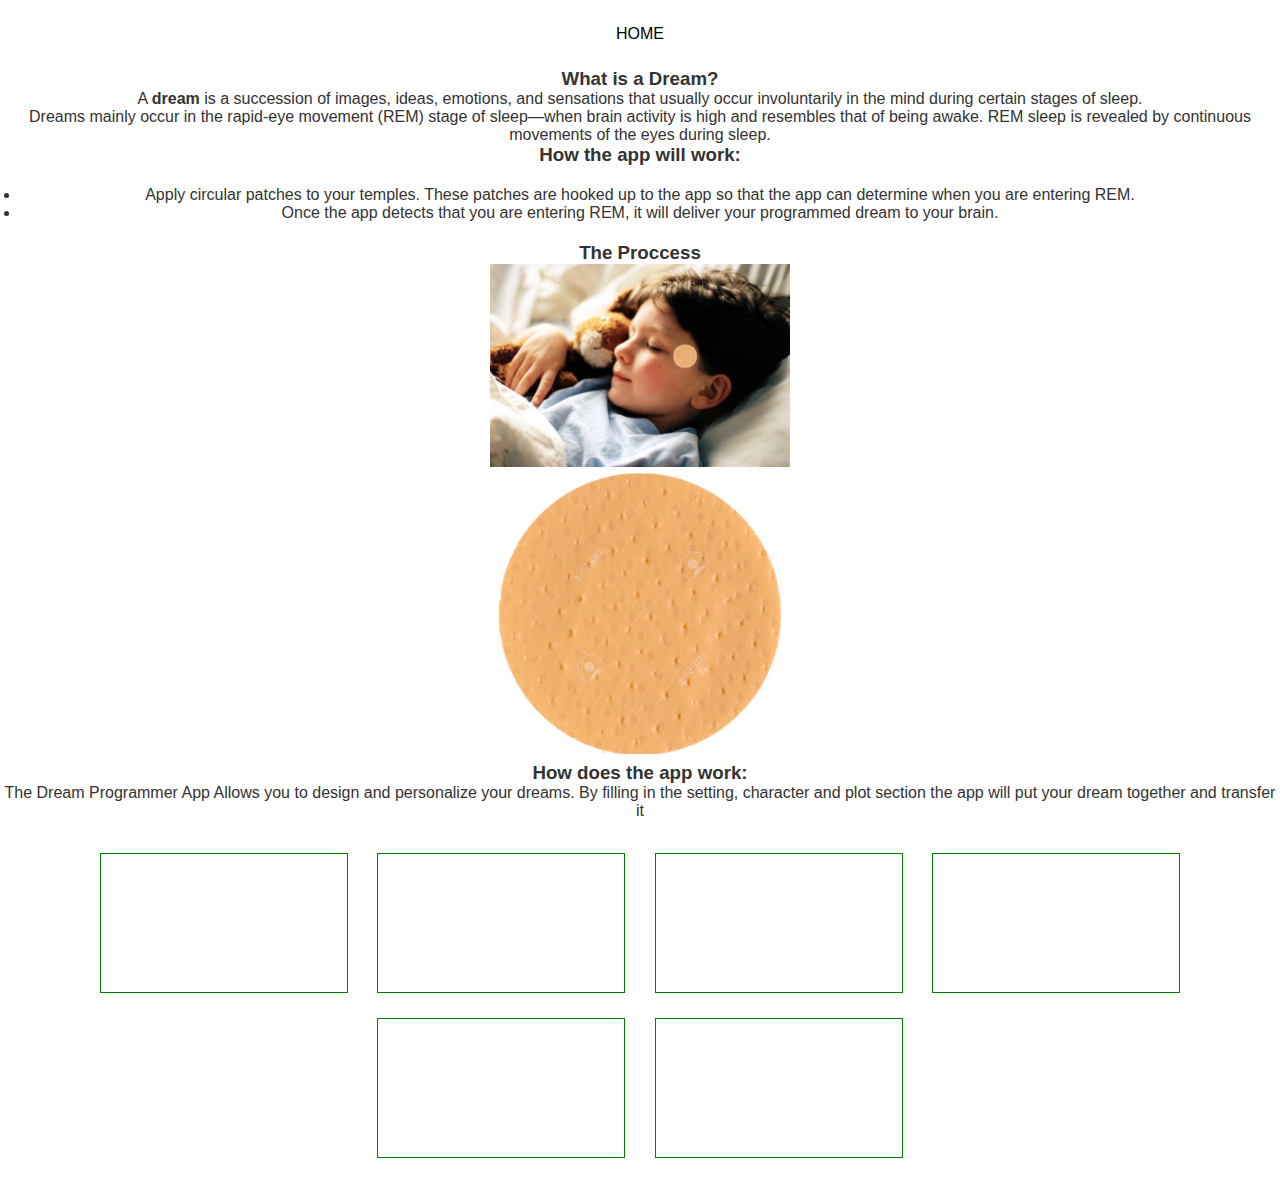
<file: app-page-new.html>
﻿<!DOCTYPE html>
<html lang="en">
	<head>
		<meta charset="utf-8">
		<meta http-equiv="X-UA-Compatible" content="IE=edge">
		<meta name="viewport" content="width=device-width, initial-scale=1">
		<title>The Science of it</title>
		<meta name="description" content="The Science of it">
		<link href="css/vendor/normalize.min.css" rel="stylesheet">
		<link href="css/style.css" rel="stylesheet">
	</head>
	
	<body id="bg-app">
		<nav>
			<a href="index.html">Home</a>
		</nav>

		<h3>What is a Dream?</h3>
		<p>
			A <b>dream</b> is a succession of images, ideas, emotions, and sensations that usually occur involuntarily in the mind during certain stages of sleep.		
		</p>
		<p>
			Dreams mainly occur in the rapid-eye movement (REM) stage of sleep—when brain activity is high and resembles that of being awake. REM sleep is revealed by continuous movements of the eyes during sleep.			
		</p>
		<h3>How the app will work:</h3>
		<ul>
			<li>Apply circular patches to your temples. These patches are hooked up to the app so that the app can determine when you are entering REM.</li>
			<li>Once the app detects that you are entering REM, it will deliver your programmed dream to your brain.</li>
		</ul>

		<h3>The Proccess</h3>
		
		<div class="app-box">
			<div class="app-image">
				<img src="images/process1.png" alt="process 1">
				<img src="images/process2.png" alt="process 2">	
			</div>
		</div>
		
		<h3>How does the app work:</h3>
		<p>
			The Dream Programmer App Allows you to design and personalize your dreams. By filling in the setting, character and plot section the app will put your dream together and transfer it			
		</p>
		
		<ul>
			<li class="image-list image-list4">
				<div style="position:relative;height:0;padding-bottom:56.25%">
					<iframe src="https://www.youtube.com/embed/2W85Dwxx218?ecver=2" width="640" height="360" style="position:absolute;width:100%;height:100%;left:0" allowfullscreen></iframe>
				</div>
			</li>
			<li class="image-list image-list4">
				<div style="position:relative;height:0;padding-bottom:56.25%">
					<iframe src="https://www.youtube.com/embed/An9S07bvEI4?ecver=2" width="640" height="360" style="position:absolute;width:100%;height:100%;left:0" allowfullscreen></iframe>
				</div>				
			</li>
			<li class="image-list image-list4">
				<div style="position:relative;height:0;padding-bottom:56.25%">
					<iframe src="https://www.youtube.com/embed/AssEleww8l0?ecver=2" width="640" height="360" style="position:absolute;width:100%;height:100%;left:0" allowfullscreen></iframe>
				</div>
			</li>
			<li class="image-list image-list4">
				<div style="position:relative;height:0;padding-bottom:56.25%">
					<iframe src="https://www.youtube.com/embed/lYSX51xBkos?ecver=2" width="640" height="360" style="position:absolute;width:100%;height:100%;left:0" allowfullscreen></iframe>
				</div>
			</li>
			<li class="image-list image-list4">
				<div style="position:relative;height:0;padding-bottom:56.25%">
					<iframe src="https://www.youtube.com/embed/wgxJhpLoFFU?ecver=2" width="640" height="360" style="position:absolute;width:100%;height:100%;left:0" allowfullscreen></iframe>
				</div>
			</li>
			<li class="image-list image-list4">
				<div style="position:relative;height:0;padding-bottom:56.25%">
					<iframe src="https://www.youtube.com/embed/sHU_8paAy38?ecver=2" width="640" height="360" style="position:absolute;width:100%;height:100%;left:0" allowfullscreen></iframe>
				</div>
			</li>			
		</ul>
	</body>
</html>
</file>
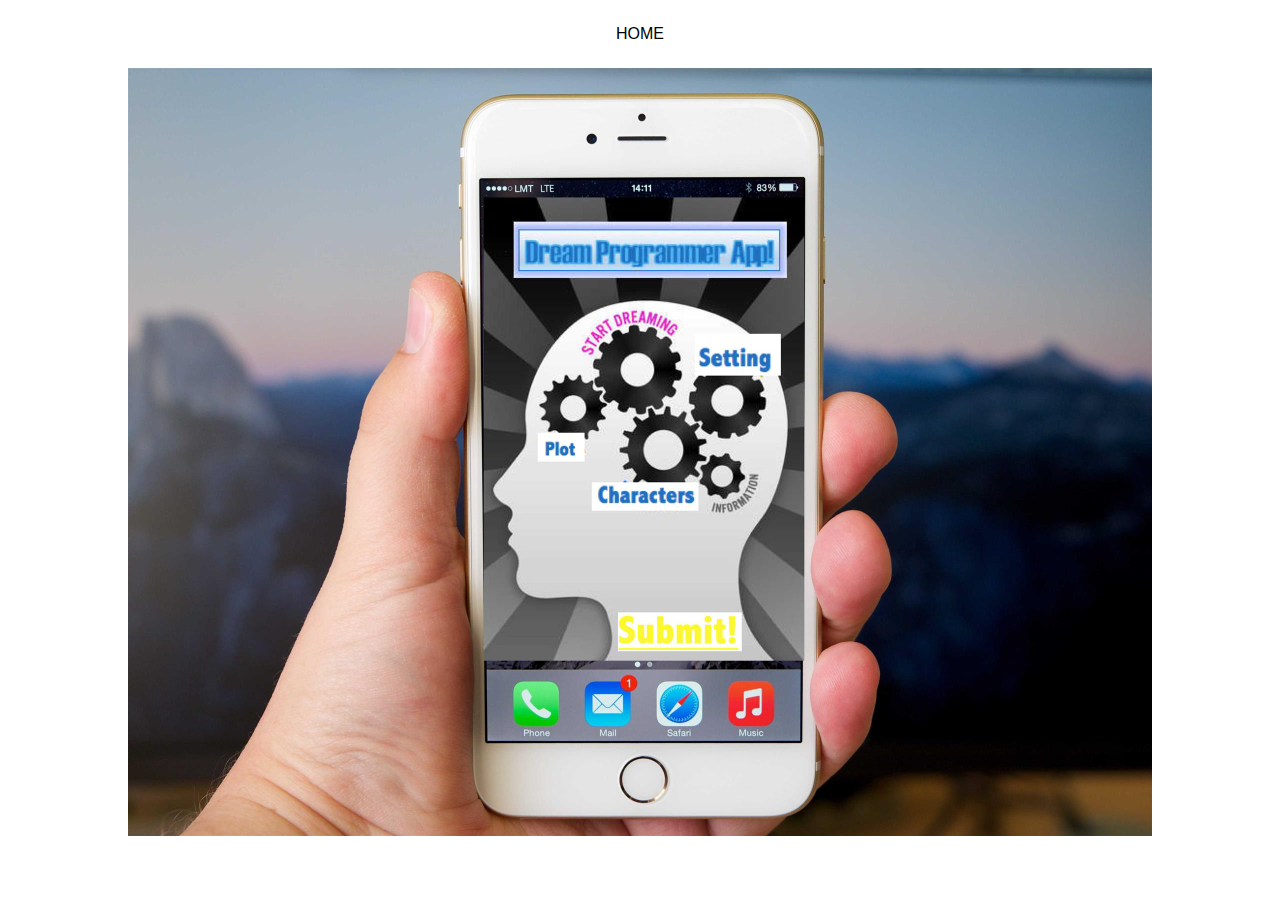
<file: app-page.html>
﻿<!DOCTYPE html>
<html lang="en">
	<head>
		<meta charset="utf-8">
		<meta http-equiv="X-UA-Compatible" content="IE=edge">
		<meta name="viewport" content="width=device-width, initial-scale=1">
		<title>App Page</title>
		<meta name="description" content="App Page">
		<link href="css/vendor/normalize.min.css" rel="stylesheet">
		<link href="css/style.css" rel="stylesheet">
	</head>
	
	<body id="bg-app">
		<nav>
			<a href="index.html">Home</a>
		</nav>
		
		<div class="app-view">
			<a href="app-page-new.html">
				<img src="images/iphone-background.jpg" alt="app in phone view">
			</a>
		</div>
	</body>
</html>
</file>
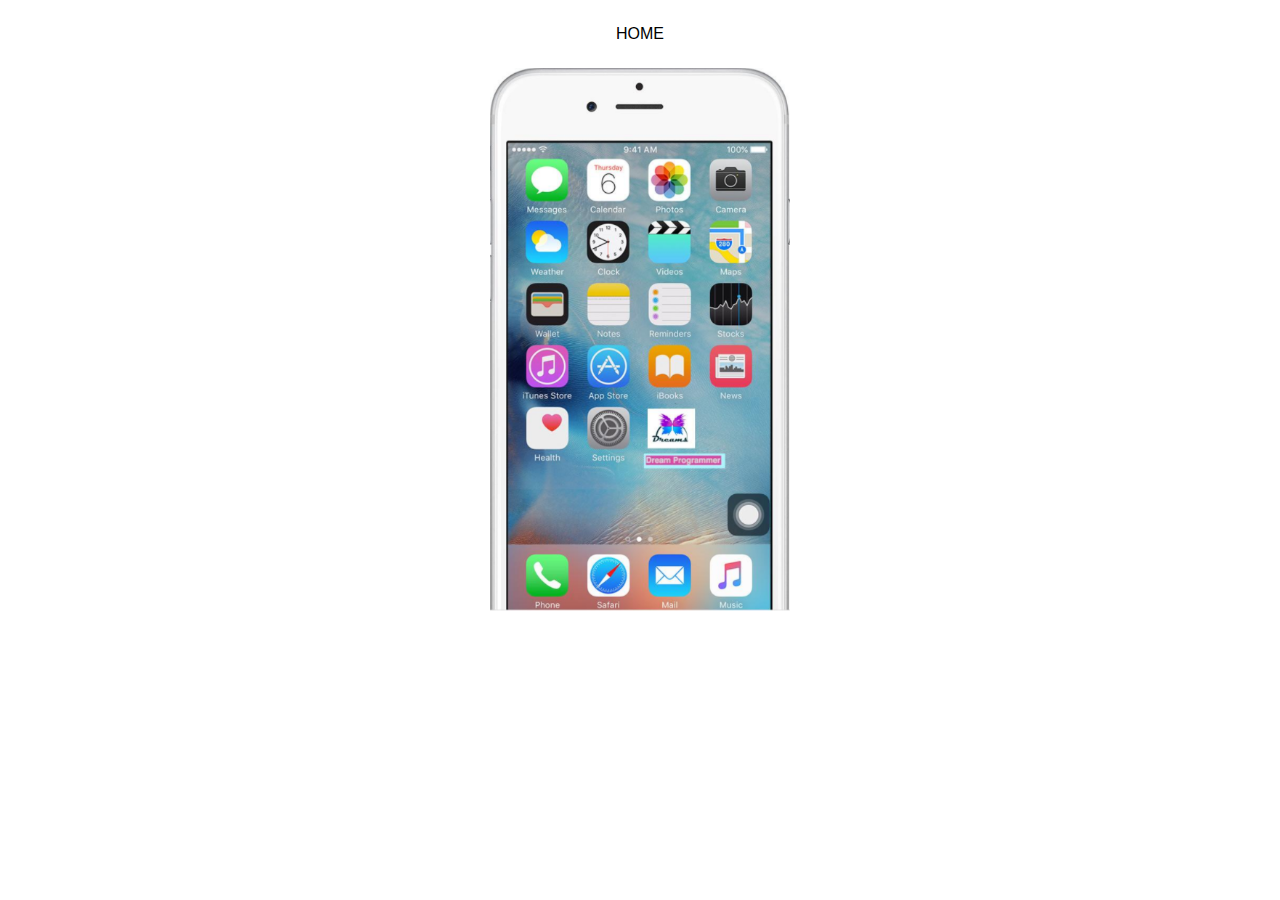
<file: app.html>
﻿<!DOCTYPE html>
<html lang="en">
	<head>
		<meta charset="utf-8">
		<meta http-equiv="X-UA-Compatible" content="IE=edge">
		<meta name="viewport" content="width=device-width, initial-scale=1">
		<title>App</title>
		<meta name="description" content="App">
		<link href="css/vendor/normalize.min.css" rel="stylesheet">
		<link href="css/style.css" rel="stylesheet">
	</head>
	
	<body id="bg-app">
		<nav>
			<a href="index.html">Home</a>
		</nav>
		
		<div class="app-box">
			<div class="app-image">
				<a href="app-page.html">
					<img src="images/app-phone.png" alt="app in phone">
				</a>
			</div>
		</div>
	</body>
</html>
</file>
<file: css/style.css>
/* CSS Styles */

* {
	margin: 0;
	padding: 0;
	-webkit-box-sizing: border-box;
	-moz-box-sizing: border-box;
	box-sizing: border-box;
}
html, body {
	min-height: 100%;
	width: 100%;
	margin: 0;
	padding: 0;
}
body {
	color: #ffffff;
	background-color: #eeeeee;
	font-family: Verdana, Arial, Helvetica, sans-serif;
}

nav {
	cursor: pointer;
	margin: 25px;
	text-align: center;
}
nav a {
	padding: 15px;
}
a {
	color: #ffffff;
	text-transform: uppercase;
}
a:hover {
	color: #eeeeee;
}
a, a:hover, a:focus {
	text-decoration: none;
	outline: none;
}
video, img, object, embed, iframe {
	max-width: 100%;
}
iframe {
	border: 0;
}
ul {
	padding: 20px;
}

.section-container {
	width: 80%;
	margin: 0 auto;
	padding-top: 10%;
	text-align: center;
}
.click-here {
	text-align: center;
	padding-top: 20%;
}

#bg-home {
  	background: linear-gradient(
        rgba(0, 0, 0, 0.5),
        rgba(0, 0, 0, 0.5)
      ), url(../images/bg-home.jpg) no-repeat center center;
	background-size: cover;
}
#bg-home h1 {
	text-transform: uppercase;
	color: #ffcccc;
	padding-top: 18%;
	text-align: center;
}

#bg-setting {
  	background: linear-gradient(
        rgba(0, 0, 0, 0.5),
        rgba(0, 0, 0, 0.5)
      ), url(../images/bg-setting.jpg) no-repeat center center;
	background-size: cover;
}

#bg-plot {
  	background: linear-gradient(
        rgba(0, 0, 0, 0.5),
        rgba(0, 0, 0, 0.5)
      ), url(../images/bg-plot.jpg) no-repeat center center;
	background-size: cover;
}

#bg-character {
  	background: linear-gradient(
        rgba(0, 0, 0, 0.5),
        rgba(0, 0, 0, 0.5)
      ), url(../images/bg-character.jpg) no-repeat center center;
	background-size: cover;
}

#bg-app {
	color: #333;
	background-color: #ffffff;
	text-align: center;
	margin: 10px auto;
}
#bg-app a {
	color: #000000;
}
#bg-app a:hover {
	color: #333333;
}

.app-box {
	margin: 0 auto;
	width: 300px;
	left: 50%;
}
.app-image img {
	max-height: 400px;
}
@media only screen and (min-width: 1024px) {
	.app-image img {
		max-height: 600px;
	}	
}

.app-view {
	max-width: 1024px;
	margin: 0 auto;
}

.image-list {
	width: 100%;
	border: 1px solid green;
	vertical-align: top;
	margin: 10px auto;
	padding: 0;
	display: inline-block;
}
@media only screen and (min-width: 481px) {
	.image-list4 {
		margin: 1%;
		width: 20%;
	}
}
</file>
